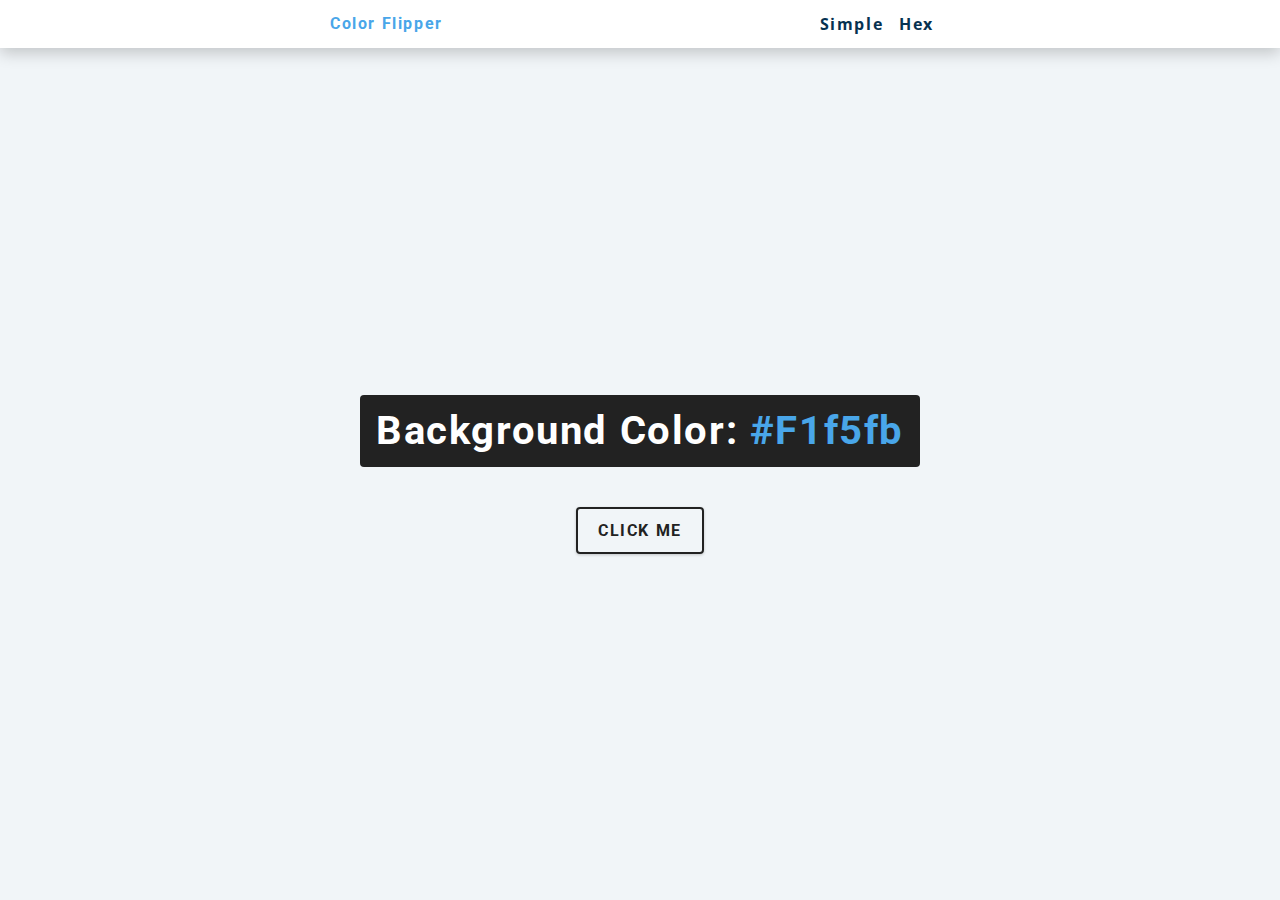
<file: 01-color-flipper/setup/index.html>
<!DOCTYPE html>
<html lang="en">
  <!-- This sample project is completed -->
  <head>
    
    <title>Color Flipper || Simple and Hex</title>
    <!-- style sheet links-->
    <link rel="stylesheet" href="styles.css" />
  </head>

  <body>

    <nav>
      <div class="nav-center">
          <h4>color flipper</h4>
          <ul class="nav-links">
            <li>
              <a href="index.html">simple</a>
            </li>
            <li>
              <a href="hex.html">hex</a>
            </li>
          </ul>
      </div>
    </nav>

    <main>
      <div class="container">
        <h2>background color: <span class="color" id="name">
          #f1f5fb
          </span>
        </h2>
        <button class="btn btn-hero" id="btn">click me</button>  
      </div>
    </main>

    <!-- javascript link -->
    <script src="app.js"></script>

  </body>

</html>
</file>
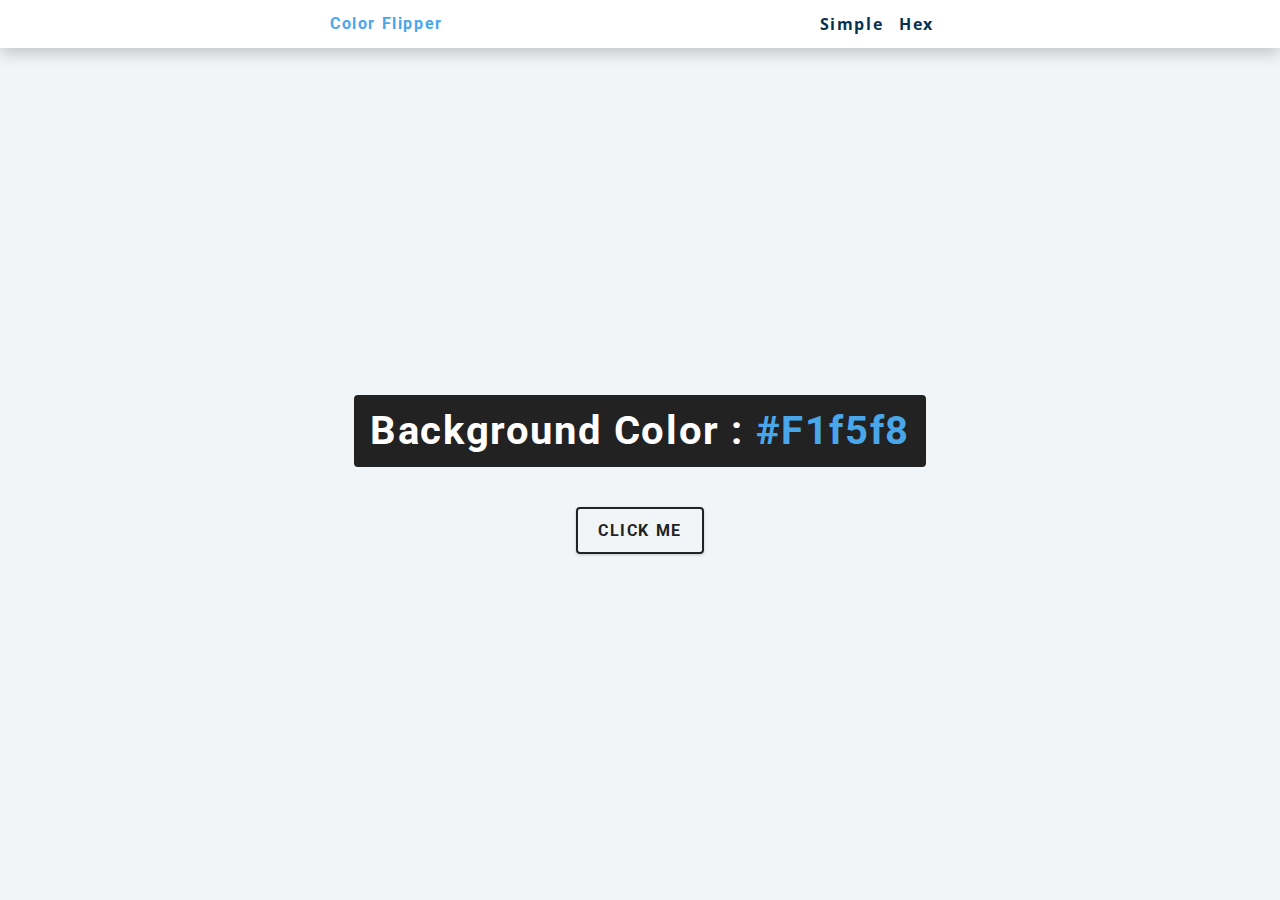
<file: 01-color-flipper/setup/hex.html>
<!DOCTYPE html>
<html lang="en">
  <head>
    <meta charset="UTF-8" />
    <meta name="viewport" content="width=device-width, initial-scale=1.0" />
    <title>
      Color Flipper || Simple
    </title>

    <!-- styles -->
    <link rel="stylesheet" href="styles.css" />
  </head>

  <body>
    <nav>
      <div class="nav-center">
        <h4>color flipper</h4>
        <ul class="nav-links">
          <li><a href="index.html">simple</a></li>
          <li><a href="hex.html">hex</a></li>
        </ul>
      </div>
    </nav>
    <main>
      <div class="container">
        <h2>background color : <span class="color" id="name">#f1f5f8</span></h2>
        <button class="btn btn-hero" id="btn">click me</button>
      </div>
    </main>
    <!-- javascript -->
    <script src="hex.js"></script>
  </body>
</html>
</file>
<file: 01-color-flipper/setup/styles.css>
/*
=============== 
Fonts
===============
*/
@import url("https://fonts.googleapis.com/css?family=Open+Sans|Roboto:400,700&display=swap");

/*
=============== 
Variables
===============
*/

:root {
  /* dark shades of primary color*/
  --clr-primary-1: hsl(205, 86%, 17%);
  --clr-primary-2: hsl(205, 77%, 27%);
  --clr-primary-3: hsl(205, 72%, 37%);
  --clr-primary-4: hsl(205, 63%, 48%);
  /* primary/main color */
  --clr-primary-5: hsl(205, 78%, 60%);
  /* lighter shades of primary color */
  --clr-primary-6: hsl(205, 89%, 70%);
  --clr-primary-7: hsl(205, 90%, 76%);
  --clr-primary-8: hsl(205, 86%, 81%);
  --clr-primary-9: hsl(205, 90%, 88%);
  --clr-primary-10: hsl(205, 100%, 96%);
  /* darkest grey - used for headings */
  --clr-grey-1: hsl(209, 61%, 16%);
  --clr-grey-2: hsl(211, 39%, 23%);
  --clr-grey-3: hsl(209, 34%, 30%);
  --clr-grey-4: hsl(209, 28%, 39%);
  /* grey used for paragraphs */
  --clr-grey-5: hsl(210, 22%, 49%);
  --clr-grey-6: hsl(209, 23%, 60%);
  --clr-grey-7: hsl(211, 27%, 70%);
  --clr-grey-8: hsl(210, 31%, 80%);
  --clr-grey-9: hsl(212, 33%, 89%);
  --clr-grey-10: hsl(210, 36%, 96%);
  --clr-white: #fff;
  --clr-red-dark: hsl(360, 67%, 44%);
  --clr-red-light: hsl(360, 71%, 66%);
  --clr-green-dark: hsl(125, 67%, 44%);
  --clr-green-light: hsl(125, 71%, 66%);
  --clr-black: #222;
  --ff-primary: "Roboto", sans-serif;
  --ff-secondary: "Open Sans", sans-serif;
  --transition: all 0.3s linear;
  --spacing: 0.1rem;
  --radius: 0.25rem;
  --light-shadow: 0 5px 15px rgba(0, 0, 0, 0.1);
  --dark-shadow: 0 5px 15px rgba(0, 0, 0, 0.2);
  --max-width: 1170px;
  --fixed-width: 620px;
}
/*
=============== 
Global Styles
===============
*/

*,
::after,
::before {
  margin: 0;
  padding: 0;
  box-sizing: border-box;
}
body {
  font-family: var(--ff-secondary);
  background: var(--clr-grey-10);
  color: var(--clr-grey-1);
  line-height: 1.5;
  font-size: 0.875rem;
}
ul {
  list-style-type: none;
}
a {
  text-decoration: none;
  float: left;
}
h1,
h2,
h3,
h4 {
  letter-spacing: var(--spacing);
  text-transform: capitalize;
  line-height: 1.25;
  margin-bottom: 0.75rem;
  font-family: var(--ff-primary);
}
h1 {
  font-size: 3rem;
}
h2 {
  font-size: 2rem;
}
h3 {
  font-size: 1.25rem;
}
h4 {
  font-size: 0.875rem;
}
p {
  margin-bottom: 1.25rem;
  color: var(--clr-grey-5);
}
@media screen and (min-width: 800px) {
  h1 {
    font-size: 4rem;
  }
  h2 {
    font-size: 2.5rem;
  }
  h3 {
    font-size: 1.75rem;
  }
  h4 {
    font-size: 1rem;
  }
  body {
    font-size: 1rem;
  }
  h1,
  h2,
  h3,
  h4 {
    line-height: 1;
  }
}
/*  global classes */

/* section */
.section {
  padding: 5rem 0;
}

.section-center {
  width: 90vw;
  margin: 0 auto;
  max-width: 1170px;
}
@media screen and (min-width: 992px) {
  .section-center {
    width: 95vw;
  }
}
main {
  min-height: 100vh;
  display: grid;
  place-items: center;
}

/*
=============== 
Nav
===============
*/
nav {
  background: var(--clr-white);
  height: 3rem;
  display: grid;
  align-items: center;
  box-shadow: var(--dark-shadow);
}
.nav-center {
  width: 90vw;
  max-width: var(--fixed-width);
  margin: 0 auto;
  display: flex;
  align-items: center;
  justify-content: space-between;
}
.nav-center h4 {
  margin-bottom: 0;
  color: var(--clr-primary-5);
}
.nav-links {
  display: flex;
}
nav a {
  
  text-transform: capitalize;
  font-weight: 700;
  font-size: 1rem;
  color: var(--clr-primary-1);
  letter-spacing: var(--spacing);
  margin-right: 1rem;
}
nav a:hover {
  color: var(--clr-primary-5);
}
/*
=============== 
Container
===============
*/
main {
  min-height: calc(100vh - 3rem);
  display: grid;
  place-items: center;
}
.container {
  text-align: center;
}
.container h2 {
  background: var(--clr-black);
  color: var(--clr-white);
  padding: 1rem;
  border-radius: var(--radius);
  margin-bottom: 2.5rem;
}
.color {
  color: var(--clr-primary-5);
}
.btn-hero {
  font-family: var(--ff-primary);
  text-transform: uppercase;
  background: transparent;
  color: var(--clr-black);
  letter-spacing: var(--spacing);
  display: inline-block;
  font-weight: 700;
  transition: var(--transition);
  border: 2px solid var(--clr-black);
  cursor: pointer;
  box-shadow: 0 1px 3px rgba(0, 0, 0, 0.2);
  border-radius: var(--radius);
  font-size: 1rem;
  padding: 0.75rem 1.25rem;
}
.btn-hero:hover {
  color: var(--clr-white);
  background: var(--clr-black);
}
</file>
